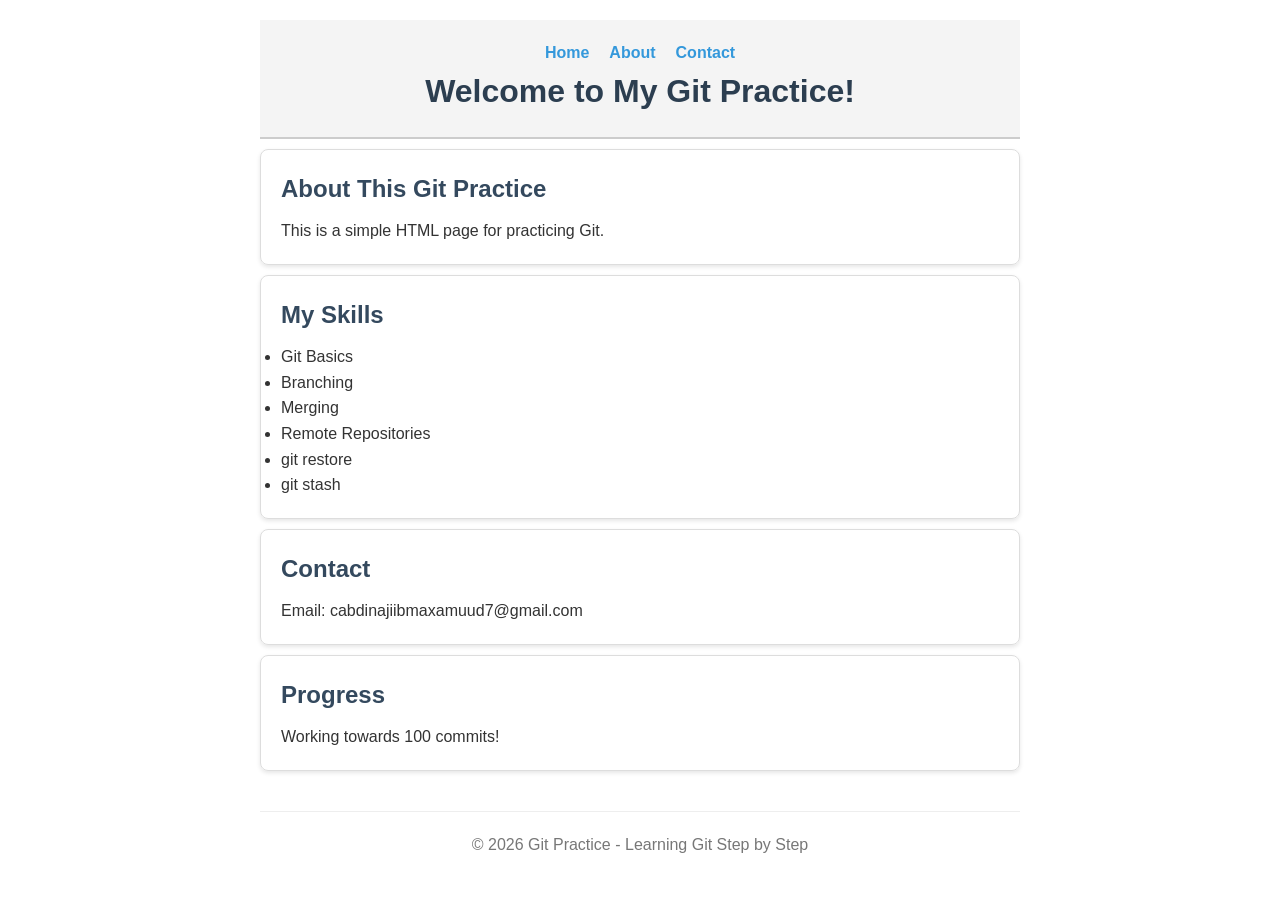
<file: index.html>
<!DOCTYPE html>
<html lang="en">
<head>
    <meta charset="UTF-8">
    <meta name="viewport" content="width=device-width, initial-scale=1.0">
    <title>Git Practice Project - GitHub Edition</title>
    <link rel="stylesheet" href="style.css">
</head>
<body>
    <header>
        <nav>
            <ul>
                <li><a href="#">Home</a></li>
                <li><a href="#">About</a></li>
                <li><a href="#">Contact</a></li>
            </ul>
        </nav>
        <h1 style="color: #2c3e50;">Welcome to My Git Practice!</h1>
    </header>
    <main>
        <section class="card">
            <h2>About This Git Practice</h2>
            <p>This is a simple HTML page for practicing Git.</p>
        </section>
        <section class="card">
            <h2>My Skills</h2>
            <ul>
                <li>Git Basics</li>
                <li>Branching</li>
                <li>Merging</li>
                <li>Remote Repositories</li>
                <li>git restore</li>
                <li>git stash</li>
            </ul>
        </section>
        <section class="card">
            <h2>Contact</h2>
            <p>Email: cabdinajiibmaxamuud7@gmail.com</p>
        </section>
        <section class="card">
            <h2>Progress</h2>
            <p>Working towards 100 commits!</p>
        </section>
    </main>
    <footer>
        <p>&copy; 2026 Git Practice - Learning Git Step by Step</p>
    </footer>
</body>
</html>
</file>
<file: style.css>
/* Main Styles */
* {
    margin: 0;
    padding: 0;
    box-sizing: border-box;
}

body {
    font-family: Arial, sans-serif;
    line-height: 1.6;
    color: #333;
    max-width: 800px;
    margin: 0 auto;
    padding: 20px;
}

header {
    background-color: #f4f4f4;
    padding: 20px;
    text-align: center;
    border-bottom: 2px solid #ccc;
}

h1 {
    color: #2c3e50;
}

h2 {
    color: #34495e;
    margin-bottom: 10px;
}

section {
    margin: 20px 0;
    padding: 15px;
}

footer {
    text-align: center;
    padding: 10px;
    color: #777;
}

/* Navigation Styles */
nav ul {
    list-style: none;
    display: flex;
    justify-content: center;
    gap: 20px;
}

nav a {
    text-decoration: none;
    color: #3498db;
    font-weight: bold;
}

/* Button Styles */
.btn {
    display: inline-block;
    padding: 10px 20px;
    background-color: #3498db;
    color: white;
    text-decoration: none;
    border-radius: 5px;
}

.btn:hover {
    background-color: #2980b9;
}

/* Card Styles */
.card {
    border: 1px solid #ddd;
    border-radius: 8px;
    padding: 20px;
    margin: 10px 0;
    box-shadow: 0 2px 4px rgba(0,0,0,0.1);
}

/* Table Styles */
table {
    width: 100%;
    border-collapse: collapse;
    margin: 20px 0;
}

th, td {
    border: 1px solid #ddd;
    padding: 12px;
    text-align: left;
}

th {
    background-color: #f2f2f2;
    color: #333;
}

/* Responsive Styles */
@media (max-width: 600px) {
    body {
        padding: 10px;
    }
    header {
        padding: 10px;
    }
}

/* Utility Classes */
.text-center {
    text-align: center;
}
.mt-20 {
    margin-top: 20px;
}

/* Footer Styles */
footer {
    margin-top: 40px;
    padding-top: 20px;
    border-top: 1px solid #eee;
}

/* Hover Effects */
.card:hover {
    box-shadow: 0 4px 8px rgba(0,0,0,0.2);
    transition: box-shadow 0.3s ease;
}

/* GitHub Practice Styles */
.badge {
    display: inline-block;
    padding: 5px 10px;
    background-color: #27ae60;
    color: white;
    border-radius: 3px;
    font-size: 12px;
}
</file>
